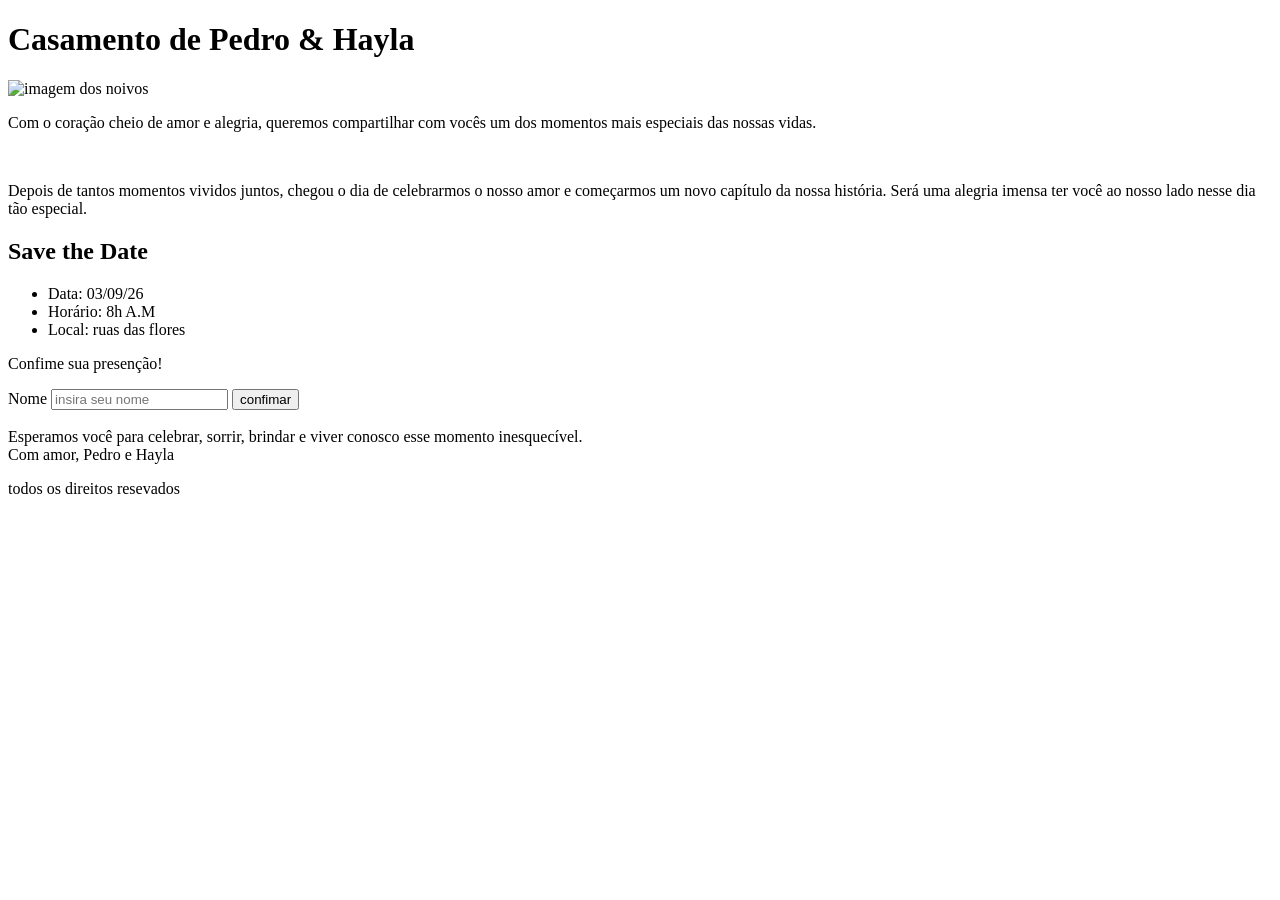
<file: convite/index.html>
<!DOCTYPE html>
<html lang="pt-br">
<head>
    <meta charset="UTF-8">
    <meta name="viewport" content="width=device-width, initial-scale=1.0">
    <title>Convite de casamento</title>
</head>
<body>
    <header>
        <h1>Casamento de Pedro & Hayla</h1>
    </header>
    <img href="" alt="imagem dos noivos">
    <maim>
        <section>
          <P>
            Com o coração cheio de amor e alegria, queremos compartilhar com vocês um dos momentos mais especiais das nossas vidas.
          </P><br>
          <p>
            Depois de tantos momentos vividos juntos, chegou o dia de celebrarmos o nosso amor e começarmos um novo capítulo da nossa história.
            Será uma alegria imensa ter você ao nosso lado nesse dia tão especial.
          </p>
          <p>
          <h2>Save the Date</h2>
          <ul>
               <li>Data: 03/09/26</li>
               <li>Horário: 8h A.M</li>
               <li>Local: ruas das flores</li>
          </ul>
          </p>
        Confime sua presenção!
          <p>
            <form>
                <label id="nomeconvidado">Nome</label>
                <input type="text" placeholder="insira seu nome">
                <input type="submit" value="confimar">
            </form>
        <br>
         Esperamos você para celebrar, sorrir, brindar e viver conosco esse momento inesquecível.<br>
         Com amor, Pedro e Hayla
         </P>
        </section>
    </maim>
    <footer>
      todos os direitos resevados
    </footer>
</body>
</html>
</file>
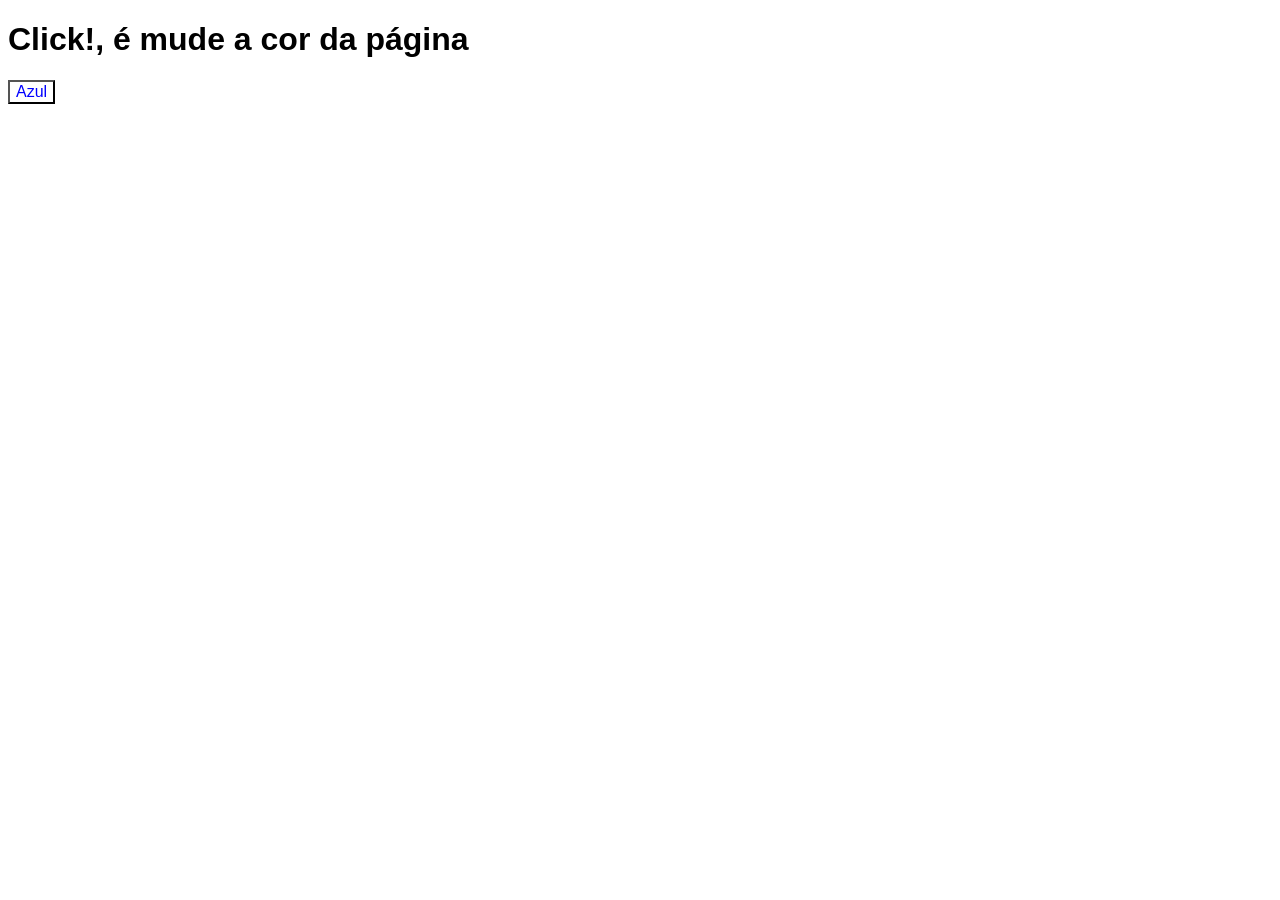
<file: D.3.1/index.html>
<!DOCTYPE html>
<html lang="pt-br">
<head>
    <meta charset="UTF-8">
    <meta name="viewport" content="width=device-width, initial-scale=1.0">
    <title>botão</title>
    <style> 
    body{
        font-family: Arial, sans-serif;
    }
    button{
        font-size: 16px;
        font-family: Ariel, sans-serif;
        background-color: white;
        color:blue;
    }
      </style>
</head>
<body>
    <H1>Click!, é mude a cor da página</H1>
    <button id="bAzul">Azul</button>
  
    <script>
        document
        .getElementById("bAzul")
        .addEventListener("click", function () {
          document.body.style.backgroundColor = "blue";
        });
    </script>
</body>
</html>
</file>
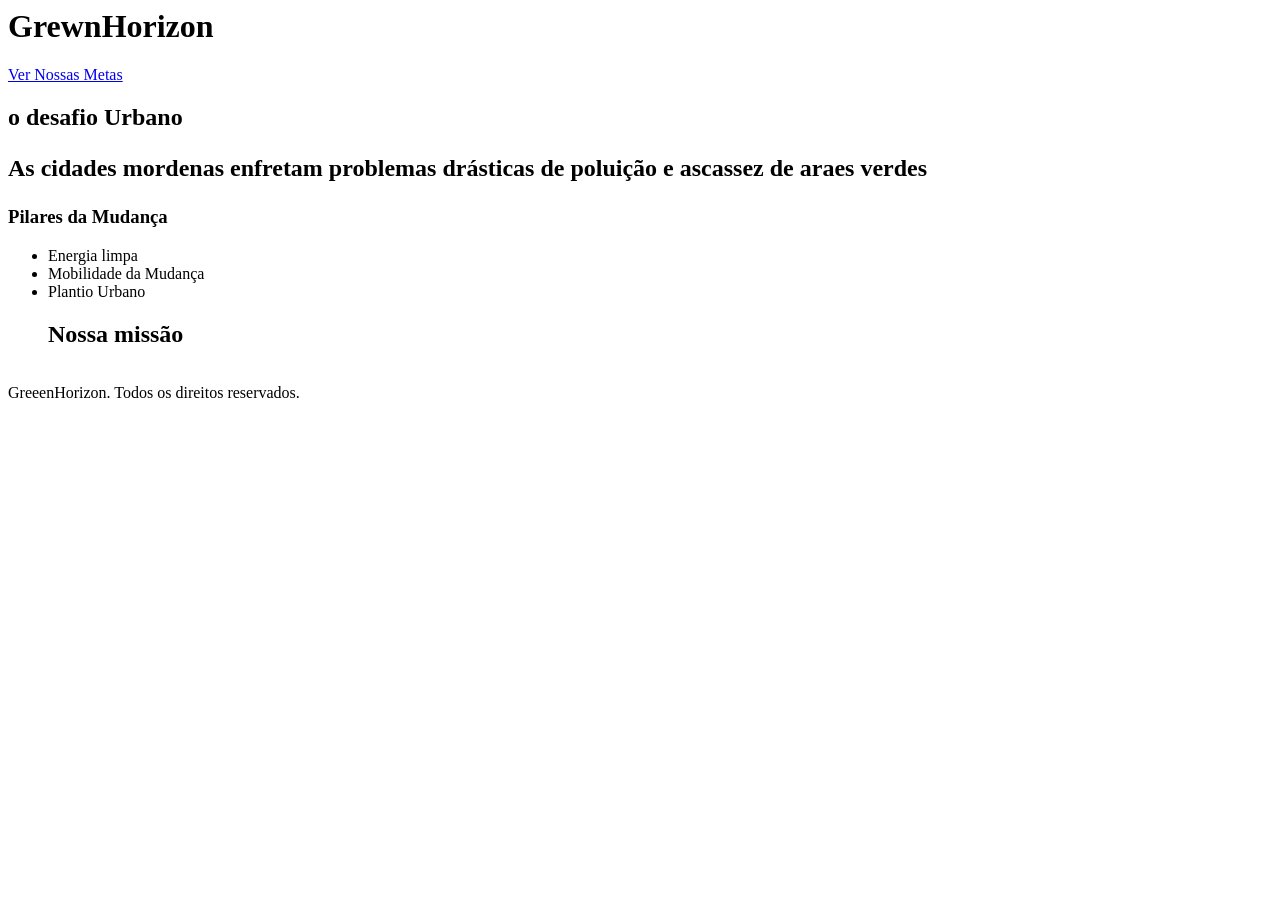
<file: D.1.2/cod com error  a1.2.html>
<DOCTYPE HTML>
<html>  
<head>
    <title>GreenHorizon - Sustentabilidade urbana</title> 
    <meta charset="UTF-8">
</head>
</body>
     <div id="top-heard">
          <h1>GrewnHorizon</h1>
          <a href="metas">Ver Nossas Metas</a>
     </div>
     <div id="content">
           <h2>o desafio Urbano
           <p>As cidades mordenas enfretam problemas drásticas de poluição e ascassez de araes verdes
           <h3>Pilares da Mudança</h3>
           <ul>
                <li>Energia limpa
                <li>Mobilidade da Mudança
                <li>Plantio  Urbano
           </p>
           <h2>Nossa missão</h2>
           <img scr="banner-sustentavel" alt="">
     </div>
    <div id="footer-data">
           <p>GreeenHorizon. Todos os direitos reservados.</p>
    </div>
<body>
</html>
</file>
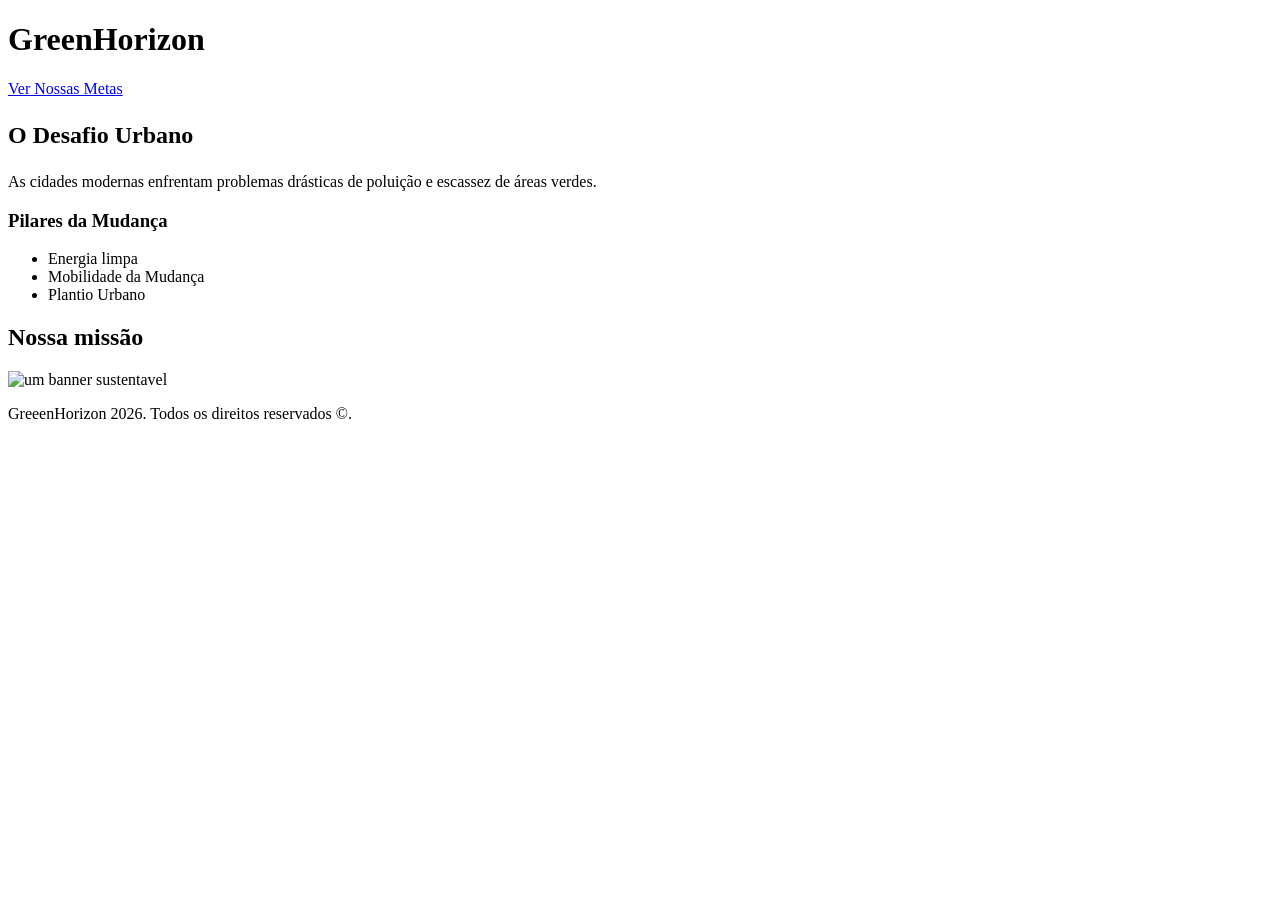
<file: D.1.2/cod-corrigido.html>
<!DOCTYPE HTML>
<html lang="pt-br">
<head>
     <title>GreenHorizon - Sustentabilidade urbana</title> 
     <meta charset="UTF-8">
</head>
</body>
     <header id="top-heard">
          <h1>GreenHorizon</h1>
     </header>
     <nav>
          <a href="metas">Ver Nossas Metas</a>
     </nav>
     <main id="content">
          <h2><p>O Desafio Urbano</p></h2>
             <p>As cidades modernas enfrentam problemas drásticas de poluição e escassez de áreas verdes.<br></p>        
               <p><h3>Pilares da Mudança</h3>
                    <ul>
                         <li>Energia limpa</li>
                         <li>Mobilidade da Mudança</li>
                         <li>Plantio Urbano</li>
                    </ul>
               </p>
     <section>
          <h2>Nossa missão</h2>
          <img scrh="banner-sustentavel.img" alt="um banner sustentavel">
     </section>      
     </main>
     <footer id="footer-data">
          <p>GreeenHorizon 2026. Todos os direitos reservados &copy;.</p>
     </footer> 
<body>
</html>
</file>
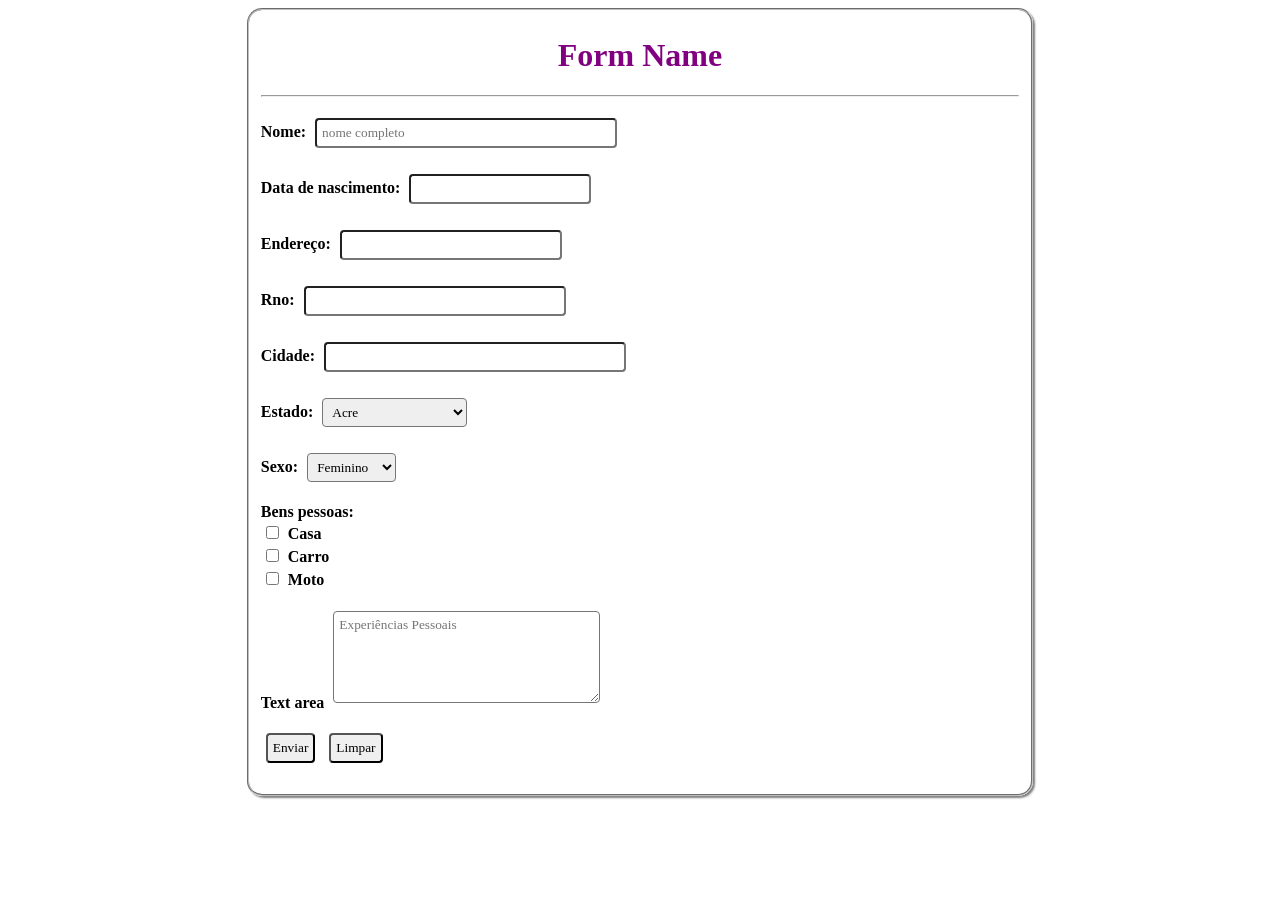
<file: D.2.2/form.html>
<!DOCTYPE html>
<html lang="pt-br">
<head>
    <meta charset="UTF-8">
    <meta name="viewport" content="width=device-width, initial-scale=1.0">
    <title>Enquete sobre os clientes</title>
    <link rel="stylesheet" href="style.css">
</head>
<body>
    <form action="pag.php" mathop="post" name="enquete"></form>
     <fieldset>
         <p>
            <legend><h1>Form Name</h1></legend>
        </p>
        <hr>
        <p>
            <label>Nome:</label>
            <input type="text" name="nome" size="35" placeholder="nome completo"><br>
        </p>
        <p>
            <label>Data de nascimento:</label>
            <input type="text" name="data"><br>
        </p>
        <p>
            <label>Endereço:</label>
            <input type="text" size="25"><br>
        </p>
        <p>
            <label for="rno">Rno:</label>
            <input type="text" size="30"><br>
        </p>
        <p>
            <label for="cidade">Cidade:</label>
            <input type="text" size="35"><br>
        </p>
        <p>
            <label for="est">Estado:</label>
            <select name="estado" id="est"cols=30 >
                <option value="ac">Acre</option>
                <option value="al">Alagoas</option>
                <option value="ap">Amapá</option>
                <option value="am">Amazonas</option>
                <option value="ba">Bahia</option>
                <option value="ce">Ceará</option>
                <option value="df">Distrito Federal</option>
                <option value="es">Espírito Santo</option>
                <option value="go">Goiás</option>
                <option value="ma">Maranhão</option>
               <option value="mt"> Mato Grosso</option>
               <option value="ms">Mato Grosso do Sul</option>
               <option value="mg">Minas Gerais</option>
               <option value="pa">Pará</option>
               <option value="bp">Paraíba</option>
               <option value="pr">Paraná</option>
               <option value="pe">Pernambuco</option>
               <option value="pi">Piauí</option>
               <option value="rj">Rio de Janeiro</option>
               <option value="rn">Rio Grande do Norte</option>
               <option value="rs">Rio Grande do Sul</option>
               <option value="ro">Rondônia</option>
               <option value="rr">Roraima</option>
               <option value="">Santa Catarina</option>
               <option value="sp">São Paulo</option>
               <option value="se">Sergipe</option>
               <option value="to">Tocantins</option>
            </select>
        </p>
        <p>
            <label for="sex">Sexo:</label>
            <select name="sexo" id="sex">
               <option value="f" id="sexo">Feminino</option>
               <option value="m" id="sexo">Masculino</option>
            </select>
         </p>
        <p>
            <label>Bens pessoas:</label><br>
            <input type="checkbox" id="opcao1" name="caixa" value="casa">
            <label for="opcao1">Casa</label><br>
            <input type="checkbox" id="opcao2" name="caixa" value="carro">
            <label for="opcao2">Carro</label><br>
            <input type="checkbox" id="opcao3" name="caixa" value="moto">
            <label for="opcao3">Moto</label><br>
        </p>
        <p>
            <label for="mensagem">Text area</label>
            <textarea name="text" id="mensagem" placeholder="Experiências Pessoais"cols=30 rows="5"></textarea>
        </p>
        <p>
            <input type="submit" value="Enviar">
            <input type="reset" value="Limpar">
        </p>
    </fieldset>
    </form>
</body>
</html>
</file>
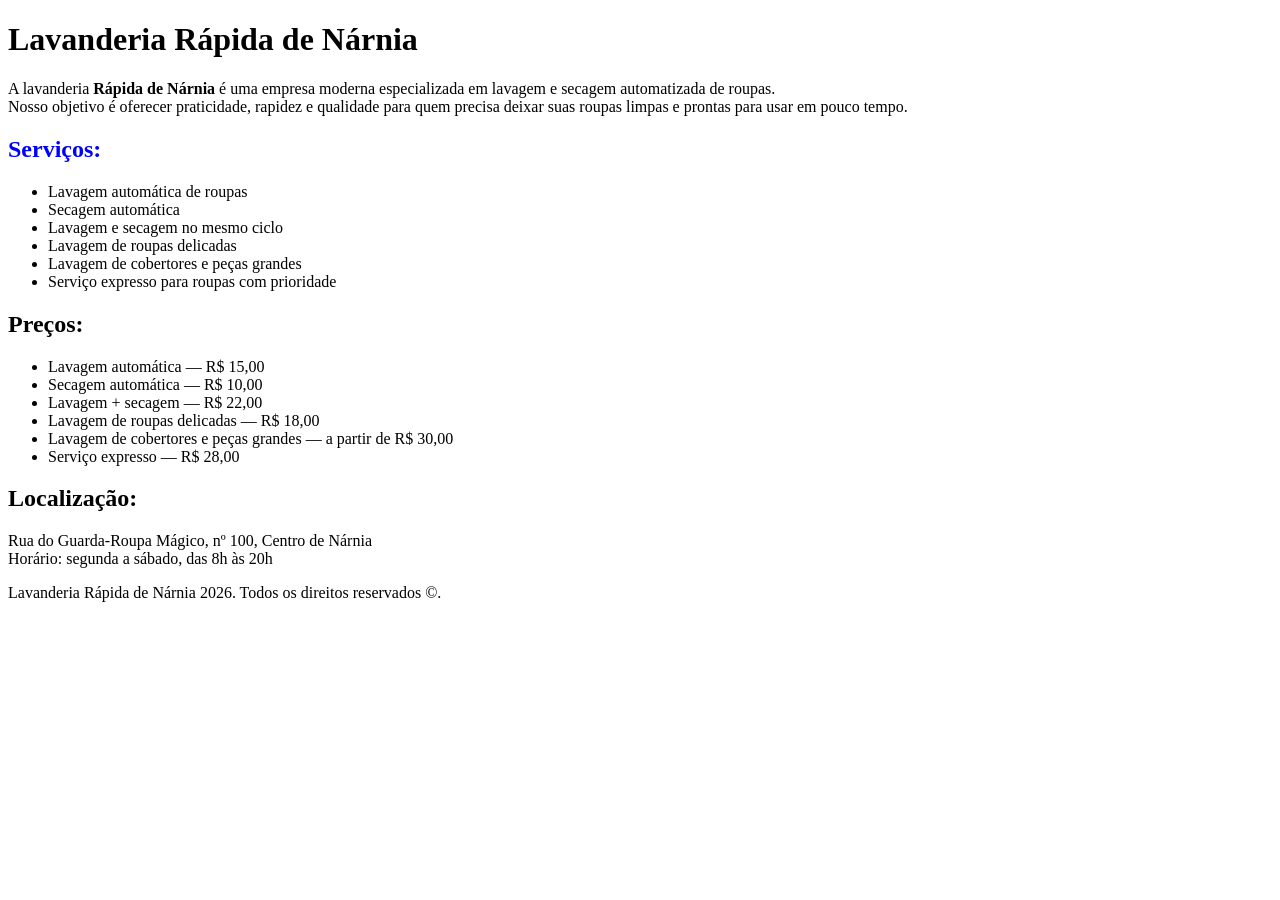
<file: lavanderia/homepager.html>
<!DOCTYPE html>
<html lang="pt-br">
<head>
    <meta charset="UTF-8">
    <meta name="viewport" content="width=device-width, initial-scale=1.0">
    <title>lavagem de roupas automaticas</title>
</head>
<body>
    <header>
         <h1>Lavanderia Rápida de Nárnia</h1>  
    </header>
        <p>A lavanderia <strong>Rápida de Nárnia</strong> é uma empresa moderna especializada em lavagem e secagem automatizada de roupas.
        <br> 
        Nosso objetivo é oferecer praticidade, rapidez e qualidade para quem precisa deixar suas roupas limpas e prontas para usar em pouco tempo.</p>

        <h2 style="color: blue; font-weight: bolder;">Serviços:</h2>
          <ul>
              <li>Lavagem automática de roupas</li>
              <li>Secagem automática</li>
              <li>Lavagem e secagem no mesmo ciclo</li>
              <li>Lavagem de roupas delicadas</li>
              <li>Lavagem de cobertores e peças grandes</li>
              <li>Serviço expresso para roupas com prioridade</li>
          </ul>
       <h2>Preços:</h2>
            <ul>
                <li>Lavagem automática — R$ 15,00</li>
                <li>Secagem automática — R$ 10,00</li>
                <li>Lavagem + secagem — R$ 22,00</li>
                <li>Lavagem de roupas delicadas — R$ 18,00</li>
                <li>Lavagem de cobertores e peças grandes — a partir de R$ 30,00</li>
                <li>Serviço expresso — R$ 28,00</li>
            </ul>

         <h2>Localização:</h2>
            <p>Rua do Guarda-Roupa Mágico, nº 100, Centro de Nárnia 
            <br>
            Horário: segunda a sábado, das 8h às 20h
            </p>
    <footer>
            <P>Lavanderia Rápida de Nárnia 2026. Todos os direitos reservados &copy;.</P>
    </footer>
</body>
</html>
</file>
<file: D.2.2/style.css>
@charset "UTF-8";       
         
        bory{
          background-color: silver;
          color: black; 
        }

        *{
            font-family: verdana;
        }

        h1{
          color: purple;  
          text-align: center;
        }
        fieldset{
            width: 60%;
            margin:0 auto;
            border-radius: 15px;
            background-color: white;
            box-shadow: 2px 2px 2px gray;

        }
        input, select, textarea{
            border-radius: 4px;
            padding: 5px;
            margin: 5px;
        }
        label{
            font-weight:bold;
        }
</file>
